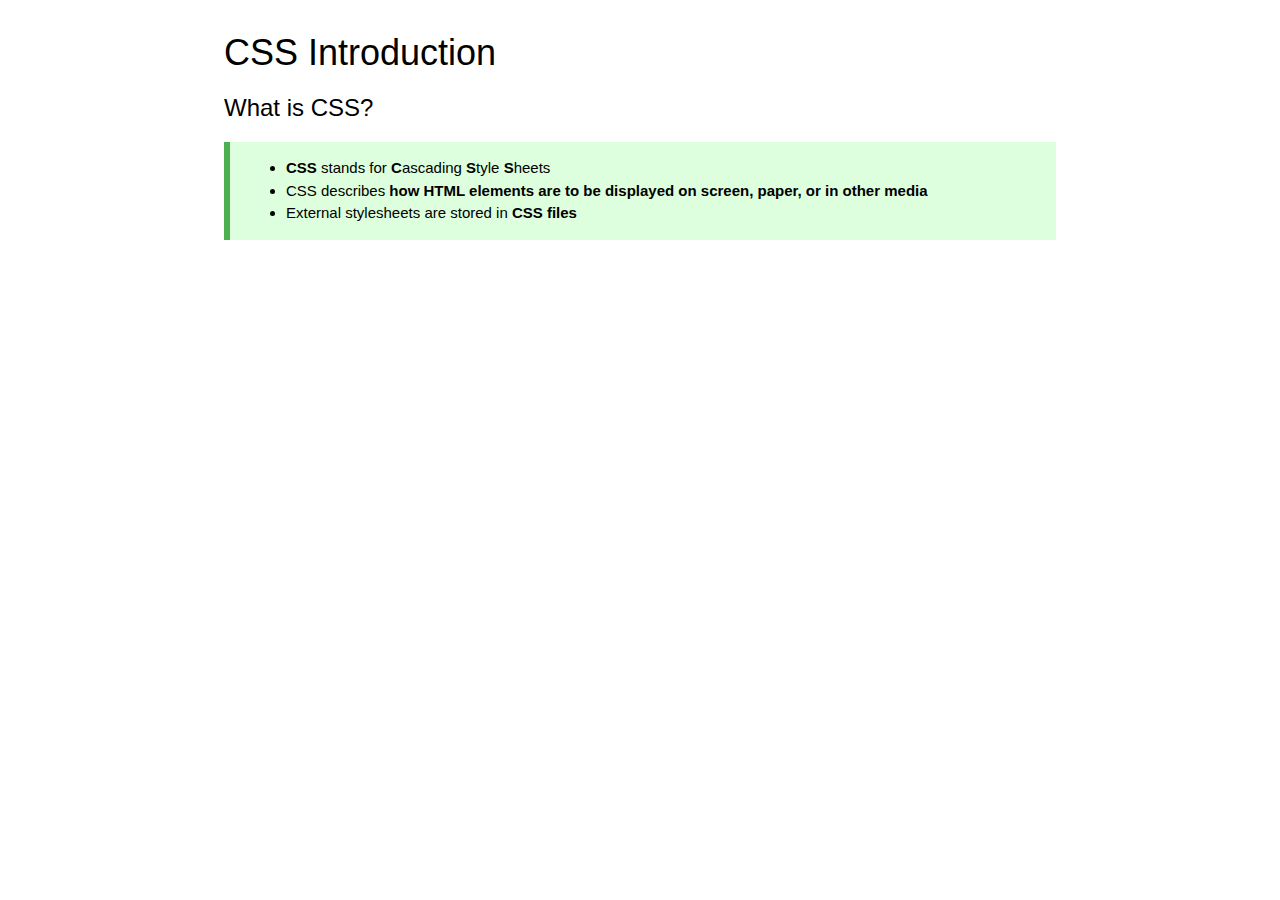
<file: 01. CSS Introduction/index.html>
<!DOCTYPE html>
<html lang="en">
<head>
    <meta charset="UTF-8">
    <meta http-equiv="X-UA-Compatible" content="IE=edge">
    <meta name="viewport" content="initial-scale=1, maximum-scale=1, user-scalable=no">

    <title>CSS Introduction</title>

    <link rel="stylesheet" href="../assets/css/w3.css">
    <link rel="stylesheet" href="../assets/css/main.css">
</head>
<body>

<div class="w3-row w3-margin">
    <div class="w3-col l2 m1 min"></div>

    <div class="w3-col l8 m10">
        <h1>CSS Introduction</h1>

        <h3>What is CSS?</h3>

        <div class="w3-panel w3-info">
            <ul>
                <li><b>CSS</b> stands for <b>C</b>ascading <b>S</b>tyle <b>S</b>heets</li>
                <li>CSS describes <strong>how HTML elements are to be displayed on screen,
                    paper, or in other media</strong></li>
                <li>External stylesheets are stored in <b>CSS files</b></li>
            </ul>
        </div>
    </div>

    <div class="w3-col l2 m1"></div>
</div>

</body>
</html>
</file>
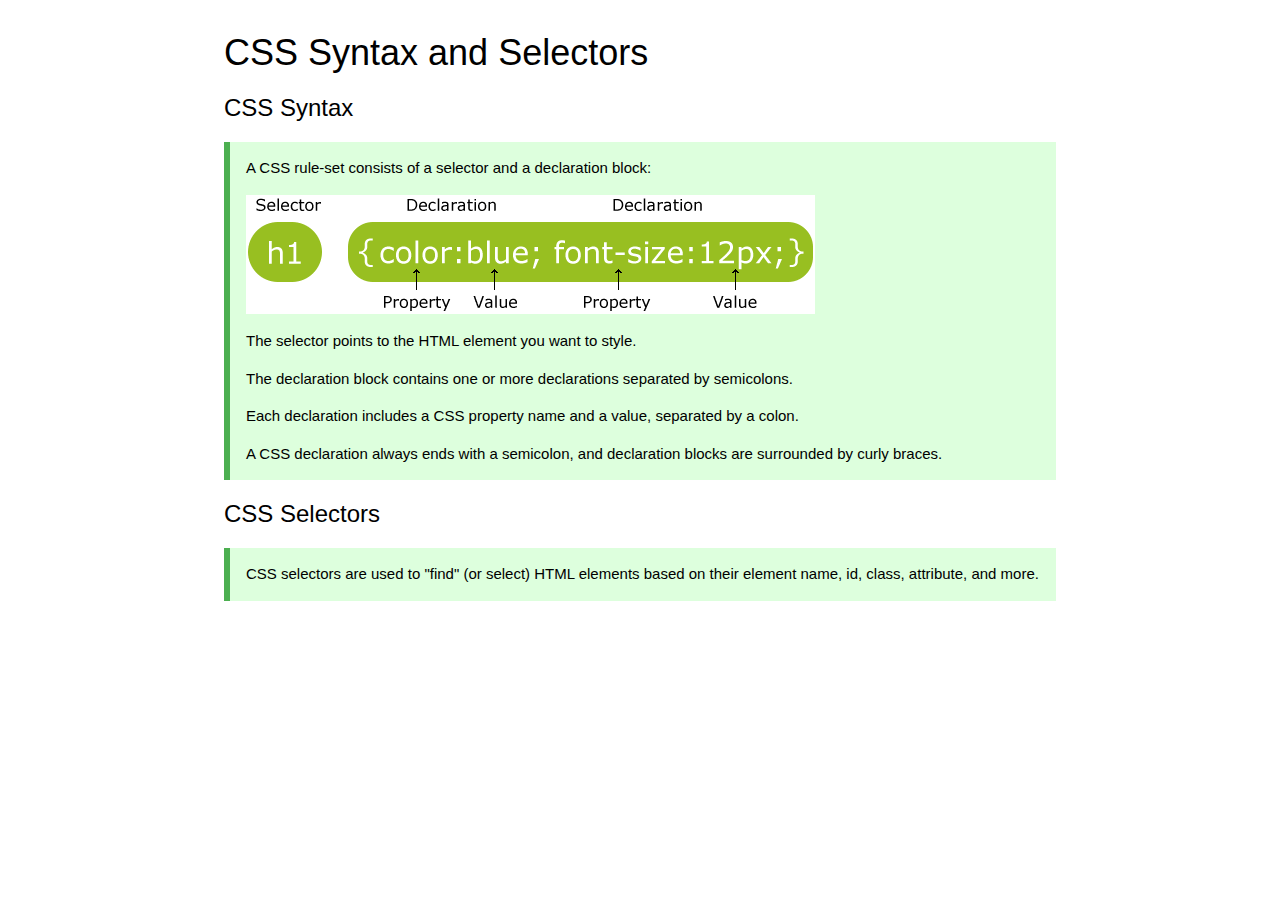
<file: 02. CSS Syntax and Selectors/index.html>
<!DOCTYPE html>
<html lang="en">
<head>
    <meta charset="UTF-8">
    <meta http-equiv="X-UA-Compatible" content="IE=edge">
    <meta name="viewport" content="initial-scale=1, maximum-scale=1, user-scalable=no">

    <title>CSS Syntax and Selectors</title>

    <link rel="stylesheet" href="../assets/css/w3.css">
    <link rel="stylesheet" href="../assets/css/main.css">
</head>
<body>

<div class="w3-row w3-margin">
    <div class="w3-col l2 m1 min"></div>

    <div class="w3-col l8 m10">
        <h1>CSS Syntax and Selectors</h1>

        <h3>CSS Syntax</h3>

        <div class="w3-panel w3-info">
            <p>A CSS rule-set consists of a selector and a declaration block:</p>
            <p><img src="../assets/images/selector.gif" alt="CSS selector" class="w3-image"></p>
            <p>The selector points to the HTML element you want to style.</p>
            <p>The declaration block contains one or more declarations separated by semicolons.</p>
            <p>Each declaration includes a CSS property name and a value, separated by a colon.</p>
            <p>A CSS declaration always ends with a semicolon, and declaration blocks are surrounded by curly
                braces.</p>
        </div>

        <h3>CSS Selectors</h3>

        <div class="w3-panel w3-info">
            <p>CSS selectors are used to "find" (or select) HTML elements based on their element name, id, class,
                attribute, and more.</p>
        </div>
    </div>

    <div class="w3-col l2 m1"></div>
</div>

</body>
</html>
</file>
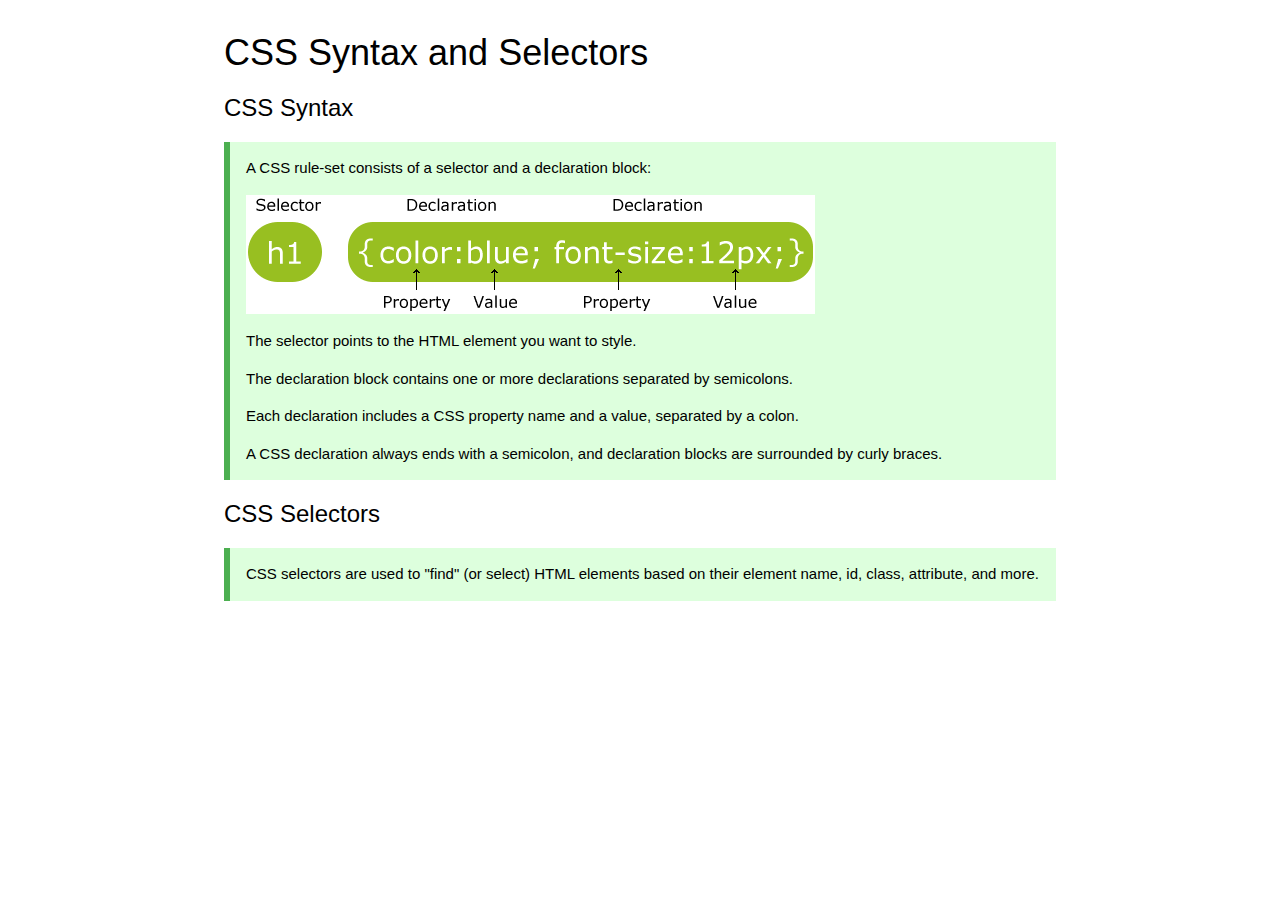
<file: 02. CSS Syntax/index.html>
<!DOCTYPE html>
<html lang="en">
<head>
    <meta charset="UTF-8">
    <meta http-equiv="X-UA-Compatible" content="IE=edge">
    <meta name="viewport" content="initial-scale=1, maximum-scale=1, user-scalable=no">

    <title>CSS Syntax and Selectors</title>

    <link rel="stylesheet" href="../assets/css/w3.css">
    <link rel="stylesheet" href="../assets/css/main.css">
</head>
<body>

<div class="w3-row w3-margin">
    <div class="w3-col l2 m1 min"></div>

    <div class="w3-col l8 m10">
        <h1>CSS Syntax and Selectors</h1>

        <h3>CSS Syntax</h3>

        <div class="w3-panel w3-info">
            <p>A CSS rule-set consists of a selector and a declaration block:</p>
            <p><img src="../assets/images/selector.gif" alt="CSS selector" class="w3-image"></p>
            <p>The selector points to the HTML element you want to style.</p>
            <p>The declaration block contains one or more declarations separated by semicolons.</p>
            <p>Each declaration includes a CSS property name and a value, separated by a colon.</p>
            <p>A CSS declaration always ends with a semicolon, and declaration blocks are surrounded by curly
                braces.</p>
        </div>

        <h3>CSS Selectors</h3>

        <div class="w3-panel w3-info">
            <p>CSS selectors are used to "find" (or select) HTML elements based on their element name, id, class,
                attribute, and more.</p>
        </div>
    </div>

    <div class="w3-col l2 m1"></div>
</div>

</body>
</html>
</file>
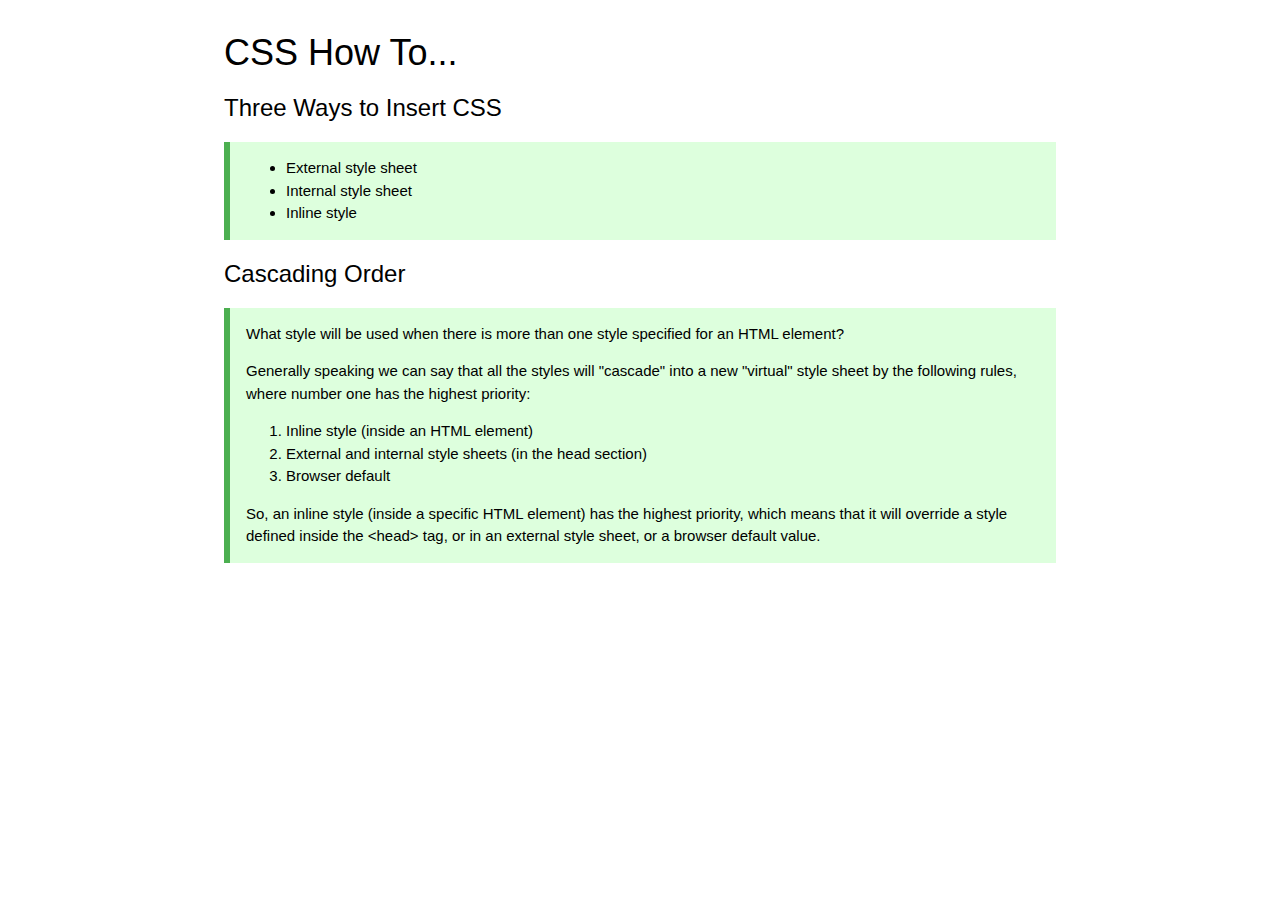
<file: 03. CSS How To/index.html>
<!DOCTYPE html>
<html lang="en">
<head>
    <meta charset="UTF-8">
    <meta http-equiv="X-UA-Compatible" content="IE=edge">
    <meta name="viewport" content="initial-scale=1, maximum-scale=1, user-scalable=no">

    <title>CSS How To...</title>

    <link rel="stylesheet" href="../assets/css/w3.css">
    <link rel="stylesheet" href="../assets/css/main.css">
</head>
<body>

<div class="w3-row w3-margin">
    <div class="w3-col l2 m1 min"></div>

    <div class="w3-col l8 m10">
        <h1>CSS How To...</h1>

        <h3>Three Ways to Insert CSS</h3>

        <div class="w3-panel w3-info">
            <!--<ul class="w3-leftbar w3-border w3-border-green w3-padding-8">-->
            <ul>
                <li>External style sheet</li>
                <li>Internal style sheet</li>
                <li>Inline style</li>
            </ul>
        </div>

        <h3>Cascading Order</h3>

        <div class="w3-panel w3-info">
            <p>What style will be used when there is more than one style specified for an HTML element?</p>
            <p>Generally speaking we can say that all the styles will "cascade" into a new "virtual" style
                sheet by the following rules, where number one has the highest priority:</p>
            <ol>
                <li>Inline style (inside an HTML element)</li>
                <li>External and internal style sheets (in the head section)</li>
                <li>Browser default</li>
            </ol>
            <p>So, an inline style (inside a specific HTML element) has the highest priority, which means that it will
                override a style defined inside the &lt;head&gt; tag, or in
                an external style sheet, or a browser default value.</p>
        </div>
    </div>

    <div class="w3-col l2 m1"></div>
</div>

</body>
</html>
</file>
<file: assets/css/main.css>
.w3-info {
    background-color: #ddffdd;
    border-left: 6px solid #4CAF50;
}

.w3-note {
    background-color: #ffffcc;
    border-left: 6px solid #ffeb3b;
}

.min {
    min-height: 1px;
}
</file>
